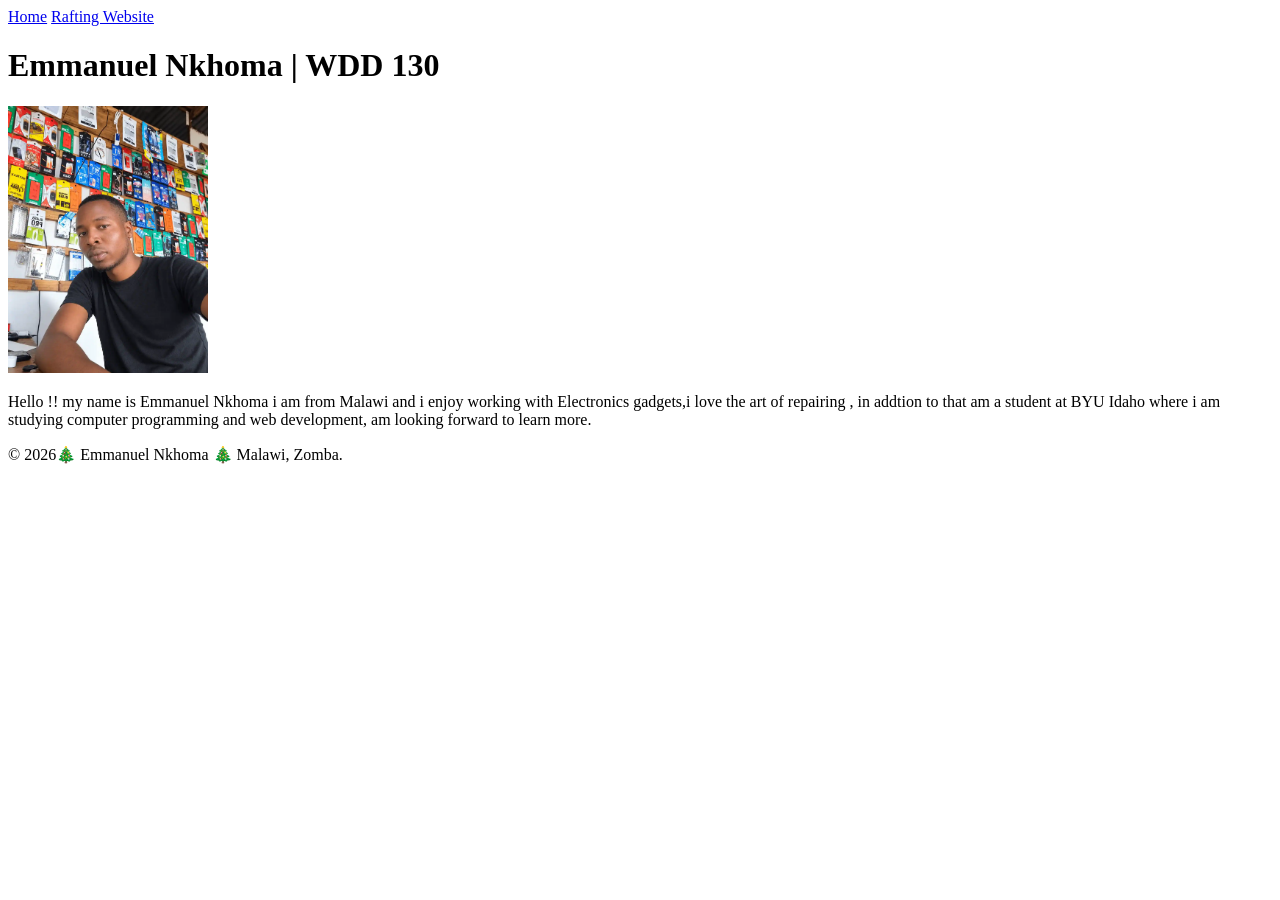
<file: Index.html>
<!DOCTYPE html>
<html lang="en">

<head>
    <meta charset="UTF-8">
    <meta name="viewport" content="width=device-width, initial-scale=1.0">
    <title>Emmanuel Nkhoma | WDD 130 </title>

</head>

<body>
    <header>
        <nav>
            <a href="#">Home</a>
            <a href="wwr/">Rafting Website</a>
        </nav>

    </header>

    <h1>Emmanuel Nkhoma | WDD 130</h1>


    <main>


        <img src="images/profile.webp" alt="Emmanuel Nkhoma Profile Picture" width="200">
        <p>Hello
            !! my name is Emmanuel Nkhoma i am from Malawi and i enjoy working with Electronics
            gadgets,i love the art of repairing , in addtion to that am a student at BYU Idaho
            where i am studying computer programming and web development, am looking forward to
            learn more.</p>
    </main>
    <footer>
        <p> © 2026🎄 Emmanuel Nkhoma 🎄 Malawi, Zomba. </p>
    </footer>
</body>

</html>
</file>
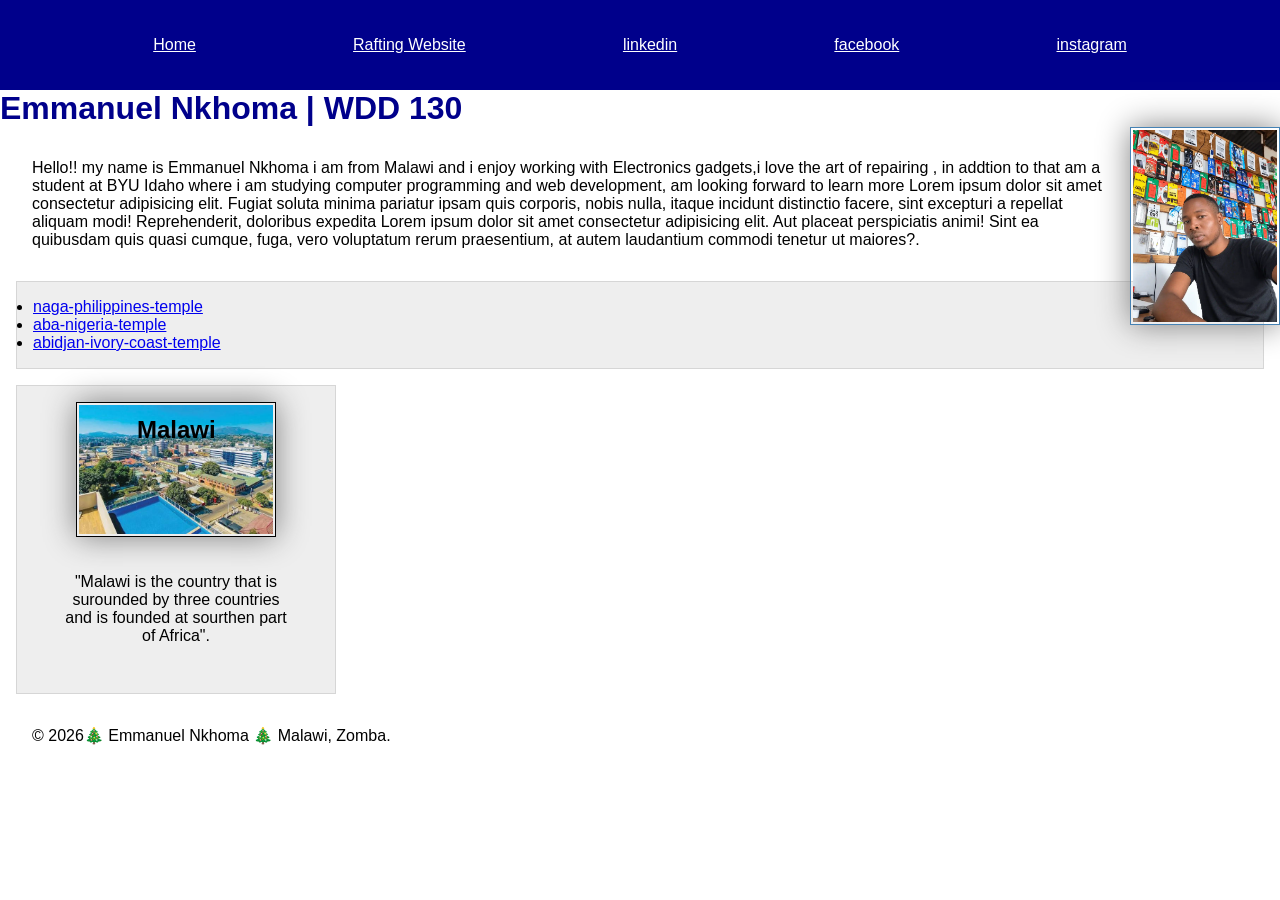
<file: index.html>
<!--updated on 11/11/2026-->
<!DOCTYPE html>
<html lang="en">

<head>
    <meta charset="UTF-8">
    <meta name="viewport" content="width=device-width, initial-scale=1.0">
    <title>Emmanuel Nkhoma | WDD 130 </title>
    <meta name="description"
      content="I am Emmanuel Nkhoma from Malawi and am a student at BYU this page is describing whom i am ">
    <meta name="author" content="Emmanuel Nkhoma">

    <link rel="stylesheet" href="styles/styles.css">
</head>


<body>
    <header>
        <nav>
            <a href="#">Home</a>
            <a href="wwr/">Rafting Website</a>
            <a href="https://linkedin.com">linkedin</a>
            <a href="https://facebook.com">facebook</a>
            <a href="https://instagram">instagram</a>
        </nav>
    </header>
    <main>
        <h1>Emmanuel Nkhoma | WDD 130</h1>
        <img src="images/profile.webp" alt="Emmanuel Nkhoma Profile Picture" width="200">
        <p>Hello!! my name is Emmanuel Nkhoma i am from Malawi and i enjoy working with Electronics
            gadgets,i love the art of repairing , in addtion to that am a student at BYU Idaho
            where i am studying computer programming and web development, am looking forward to
            learn more Lorem ipsum dolor sit amet consectetur adipisicing elit. Fugiat soluta minima
            pariatur ipsam quis corporis, nobis nulla, itaque incidunt distinctio facere, sint
            excepturi a repellat aliquam modi! Reprehenderit, doloribus expedita Lorem ipsum dolor
            sit amet consectetur adipisicing elit. Aut placeat perspiciatis animi! Sint ea quibusdam
            quis quasi cumque, fuga, vero voluptatum rerum praesentium, at autem laudantium commodi
            tenetur ut maiores?.</p>
        <ul class="box indent">
            <li><a href="https://churchofjesuschristtemples.org/naga-philippines-temple/photographs/"
                  target="_blank">naga-philippines-temple</a></li>
            <li><a href="https://churchofjesuschristtemples.org/aba-nigeria-temple/photographs/"
                  target="blank">aba-nigeria-temple</a></li>
            <li><a href="https://churchofjesuschristtemples.org/abidjan-ivory-coast-temple/"
                  target="_blank">abidjan-ivory-coast-temple</a></li>
        </ul>
    </main>
    <aside class="box">
        <h2>Malawi</h2>
        <img src="images/malawi.jpg" alt="Malawi landscape">
        <p>"Malawi is the country that is surounded by three countries and is founded at sourthen
            part of Africa". </p>
    </aside>
    <footer>
        <p> © 2026🎄 Emmanuel Nkhoma 🎄 Malawi, Zomba. </p>
    </footer>
</body>

</html>
</file>
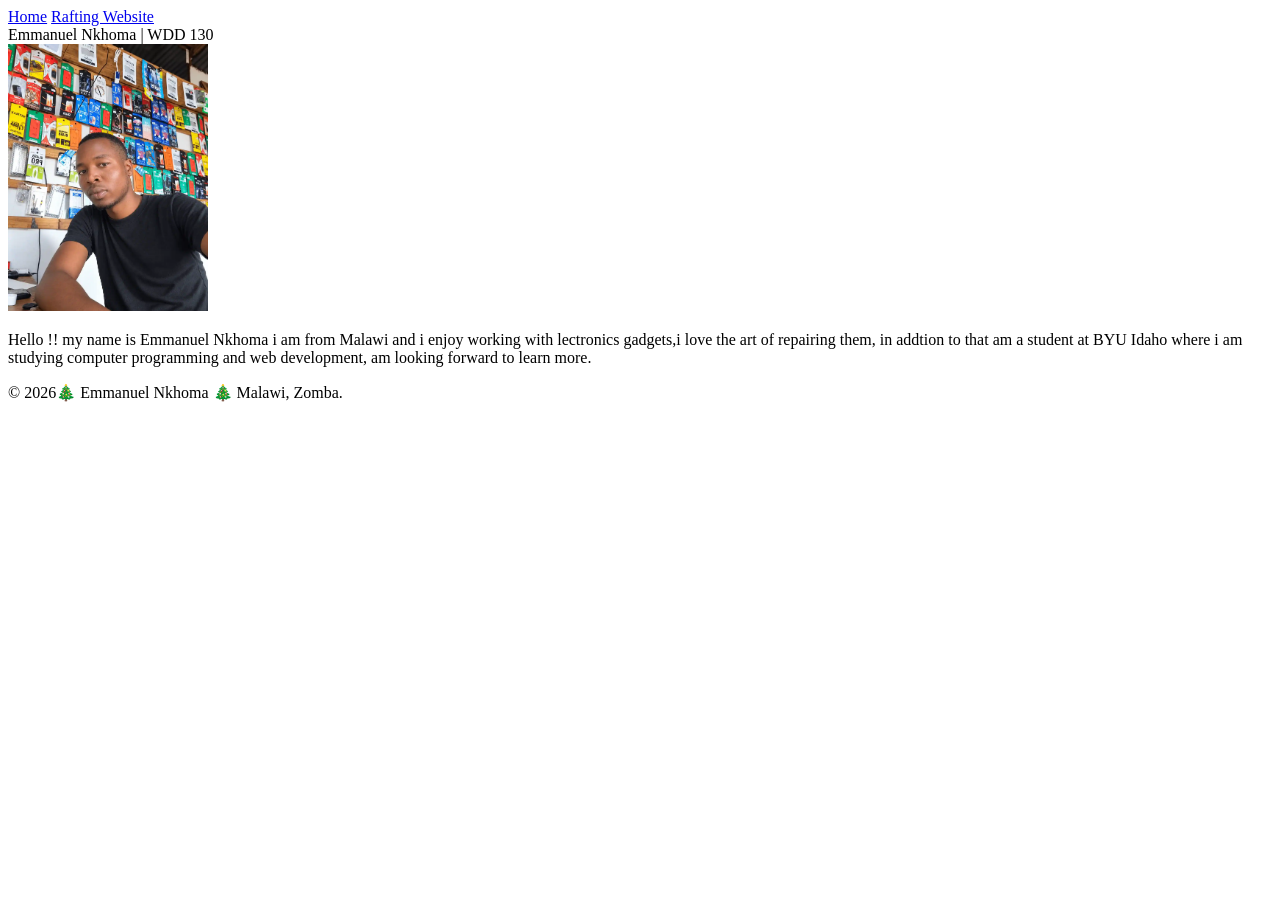
<file: Home_page.html>
<!DOCTYPE html>
<html lang="en">

<head>
    <meta charset="UTF-8">
    <meta name="viewport" content="width=device-width, initial-scale=1.0">
    <title>Emmanuel Nkhoma | WDD 130 </title>

</head>

<body>
    <header>
        <nav>
            <a href="#">Home</a>
            <a href="wwr/">Rafting Website</a>
        </nav>

    </header>

    <h>Emmanuel Nkhoma | WDD 130</h>


    <main>


        <img src="images/profile.webp" alt="Hello my name is Emmanuel Nkhoma" width="200">
        <p>Hello
            !! my name is Emmanuel Nkhoma i am from Malawi and i enjoy working with lectronics
            gadgets,i love the art of repairing them, in addtion to that am a student at BYU Idaho
            where i am studying computer programming and web development, am looking forward to
            learn more.</p>
    </main>
    <footer>
        <p>© 2026🎄 Emmanuel Nkhoma 🎄 Malawi, Zomba. </p>
    </footer>
</body>

</html>
</file>
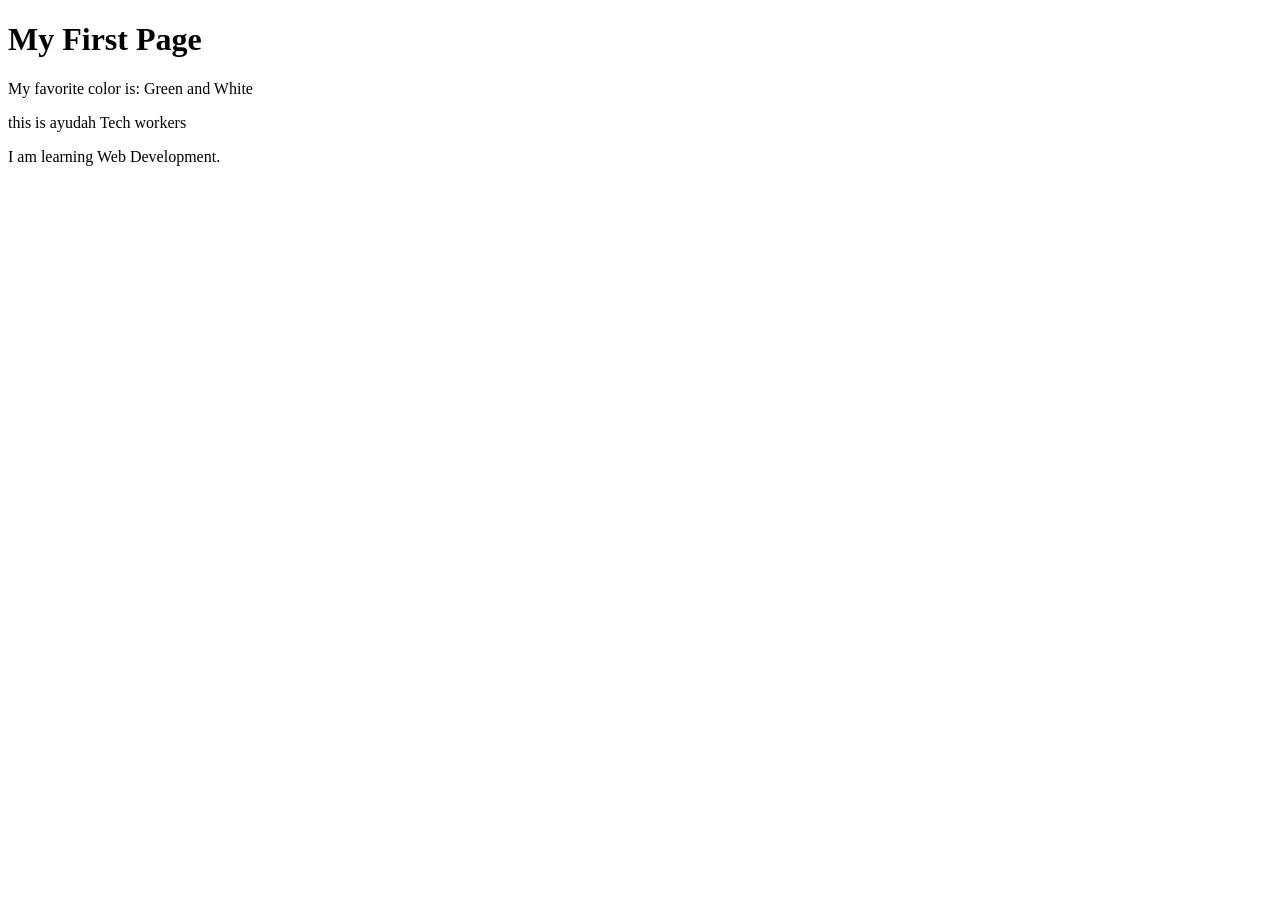
<file: week01/first-page.html>
<!DOCTYPE html>
<html lang="en">

<head>
    <meta charset="UTF-8">
    <meta name="viewport" content="width=device-width, initial-scale=1.0">
    <title>my first page</title>
</head>

<body>
    <h1>My First Page</h1>
    <p>My favorite color is: Green and White </p>

    <p>this is ayudah Tech workers</p>


    <p>I am learning Web Development.</p>
</body>

</html>
</file>
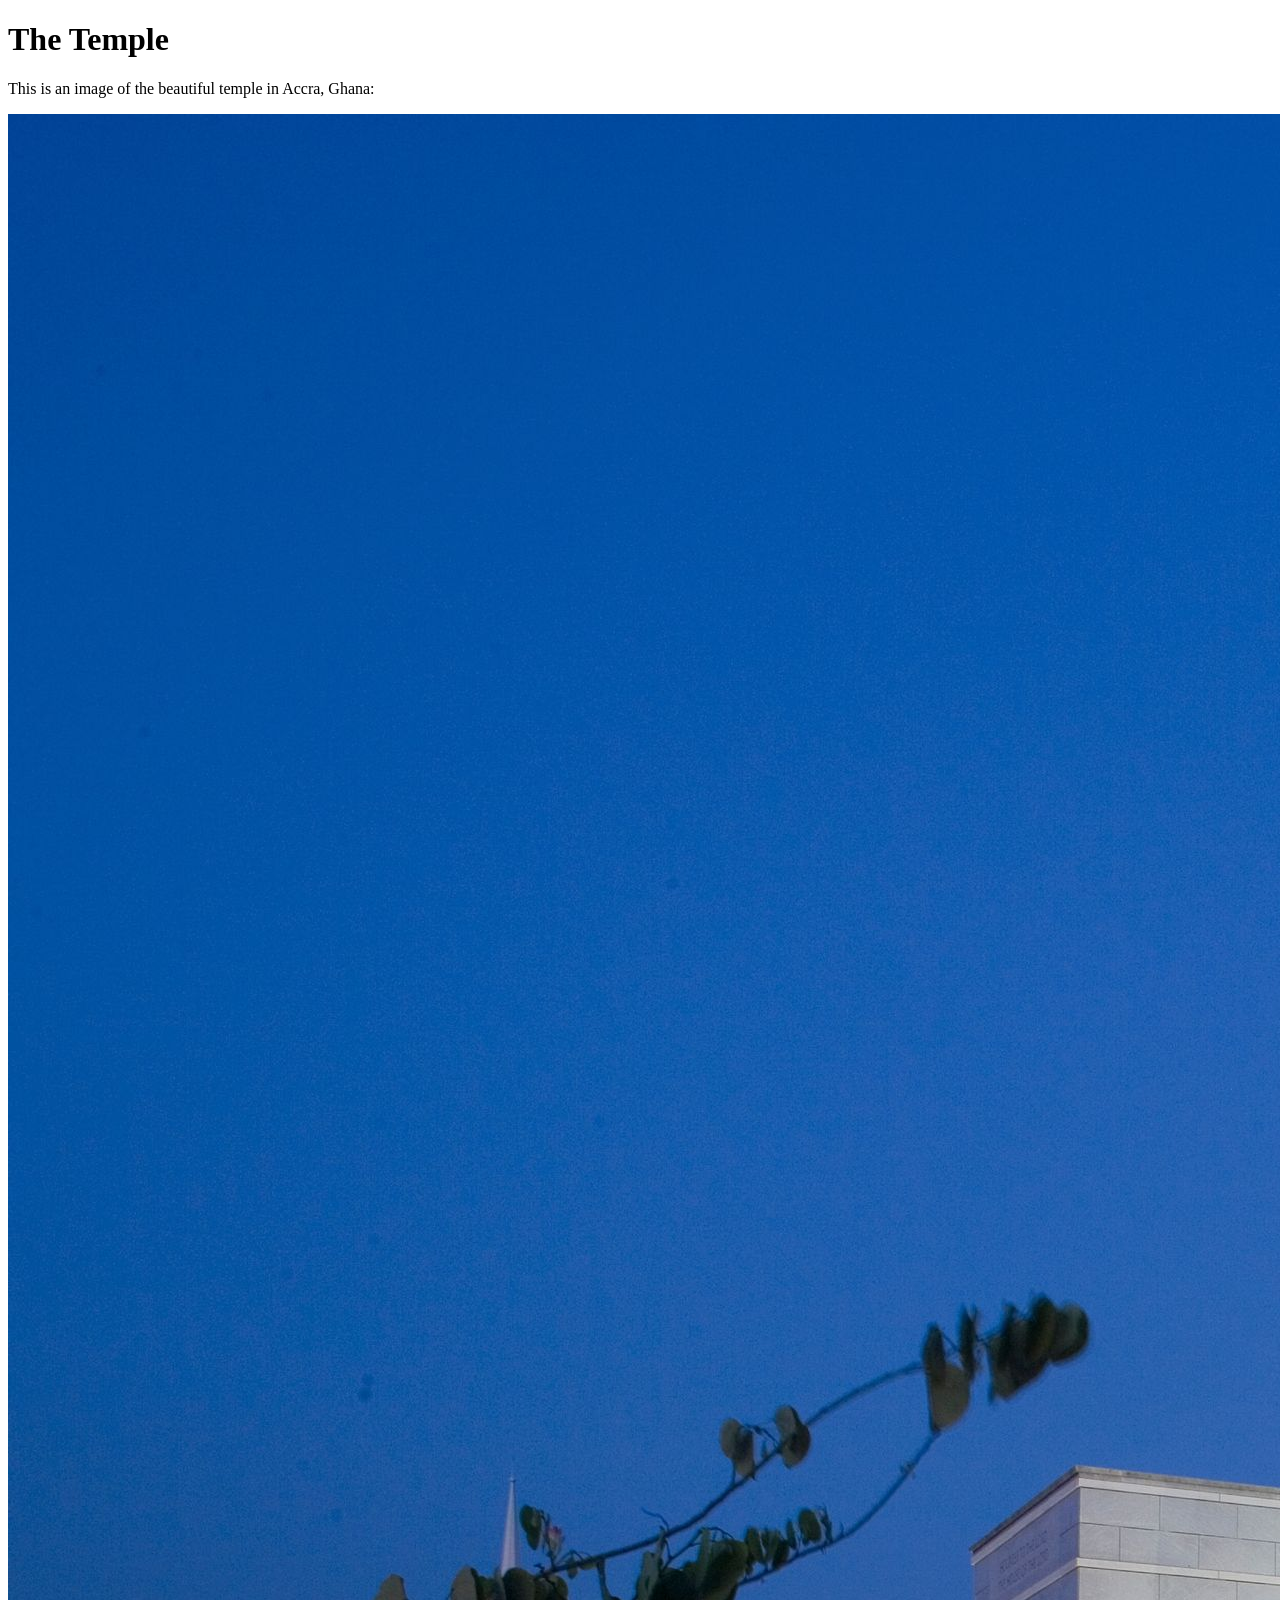
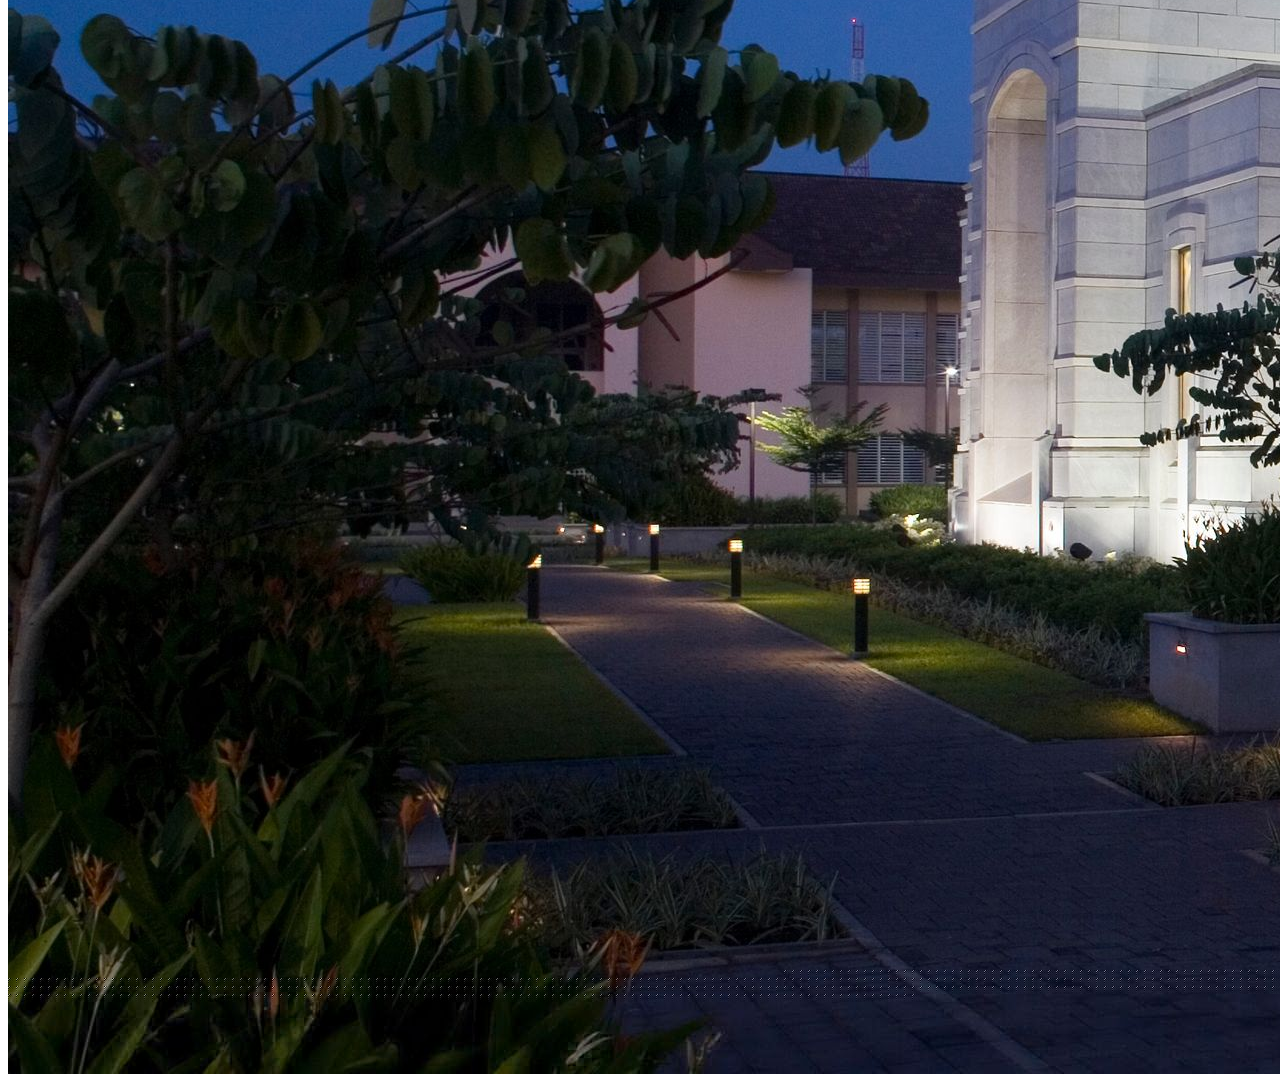
<file: week01/images.html>
<!DOCTYPE html>
<html lang="en">
<head>
    <meta charset="UTF-8">
    <meta name="viewport" content="width=device-width, initial-scale=1.0">
    <title>Temple Image</title>
</head>
<body>
    <h1>The Temple</h1>
    <p>This is an image of the beautiful temple in Accra, Ghana:</p>
    <img src="images/temple-large.jpeg" alt="The Accra Ghana Temple">
    
</body>
</html>
</file>
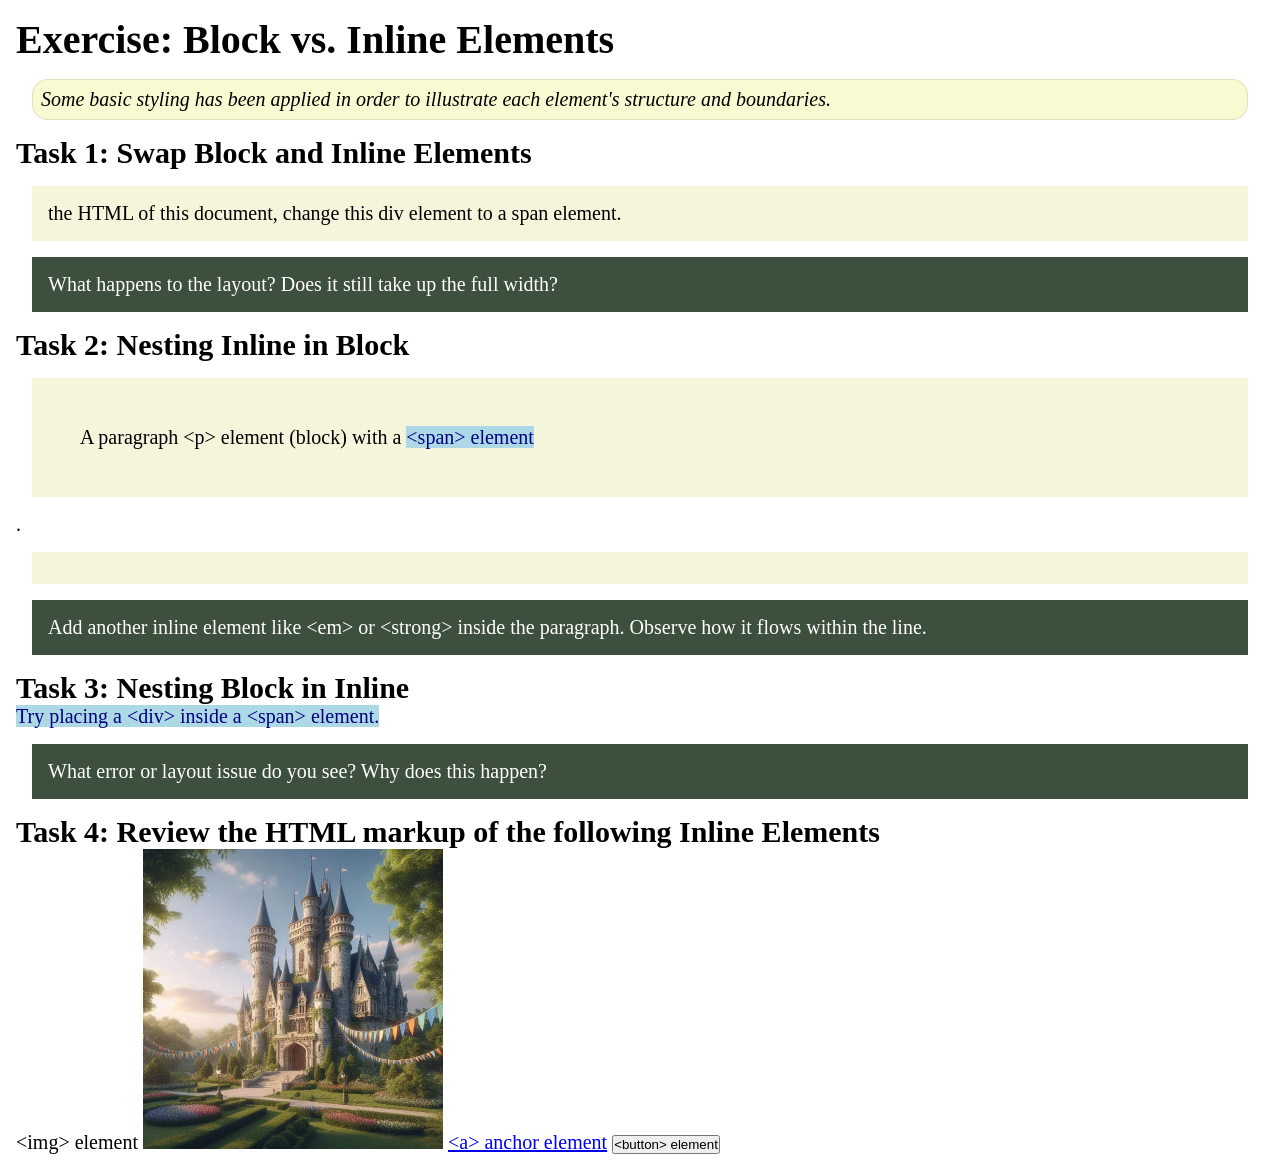
<file: week02/block-vs-inline.html>
<!DOCTYPE html>
<html lang="en">

<head>
    <meta charset="UTF-8">
    <meta name="viewport" content="width=device-width, initial-scale=1.0">
    <title>Exercise: Block vs. Inline Elements</title>
    <link rel="stylesheet" href="styles/block-vs-inline.css">
</head>

<body>
    <main>
        <h1>Exercise: Block vs. Inline Elements</h1>
        <p class="note">Some basic styling has been applied in order to illustrate each element's
            structure and boundaries.</p>

        <h2>Task 1: Swap Block and Inline Elements</h2>
        <div>the HTML of this document, change this div element to a span element.</div>

        <p class="question">What happens to the layout? Does it still take up the full width?
        </p>

        <h2>Task 2: Nesting Inline in Block</h2>
        <div>
            <p>A paragraph &lt;p&gt; element (block) with a <span>&lt;span&gt; element
        </div>.</p>
        <p class="question">Add another inline element like &lt;em&gt; or &lt;strong&gt; inside the
            paragraph. Observe how it flows within the line.</p>

        <h2>Task 3: Nesting Block in Inline</h2>
        <span>Try placing a &lt;div&gt; inside a &lt;span&gt; element.</span>
        <p class="question">What error or layout issue do you see? Why does this happen?</p>

        <h2>Task 4: Review the HTML markup of the following Inline Elements</h2>
        &lt;img&gt; element
        <img src="images/castle.webp" alt="placeholder image (images are inline)" width="300"
          height="300">
        <a href="https://churchofjesuschrist.org">&lt;a&gt; anchor element</a>
        <button type="button">&lt;button&gt; element</button>
    </main>
</body>

</html>
</file>
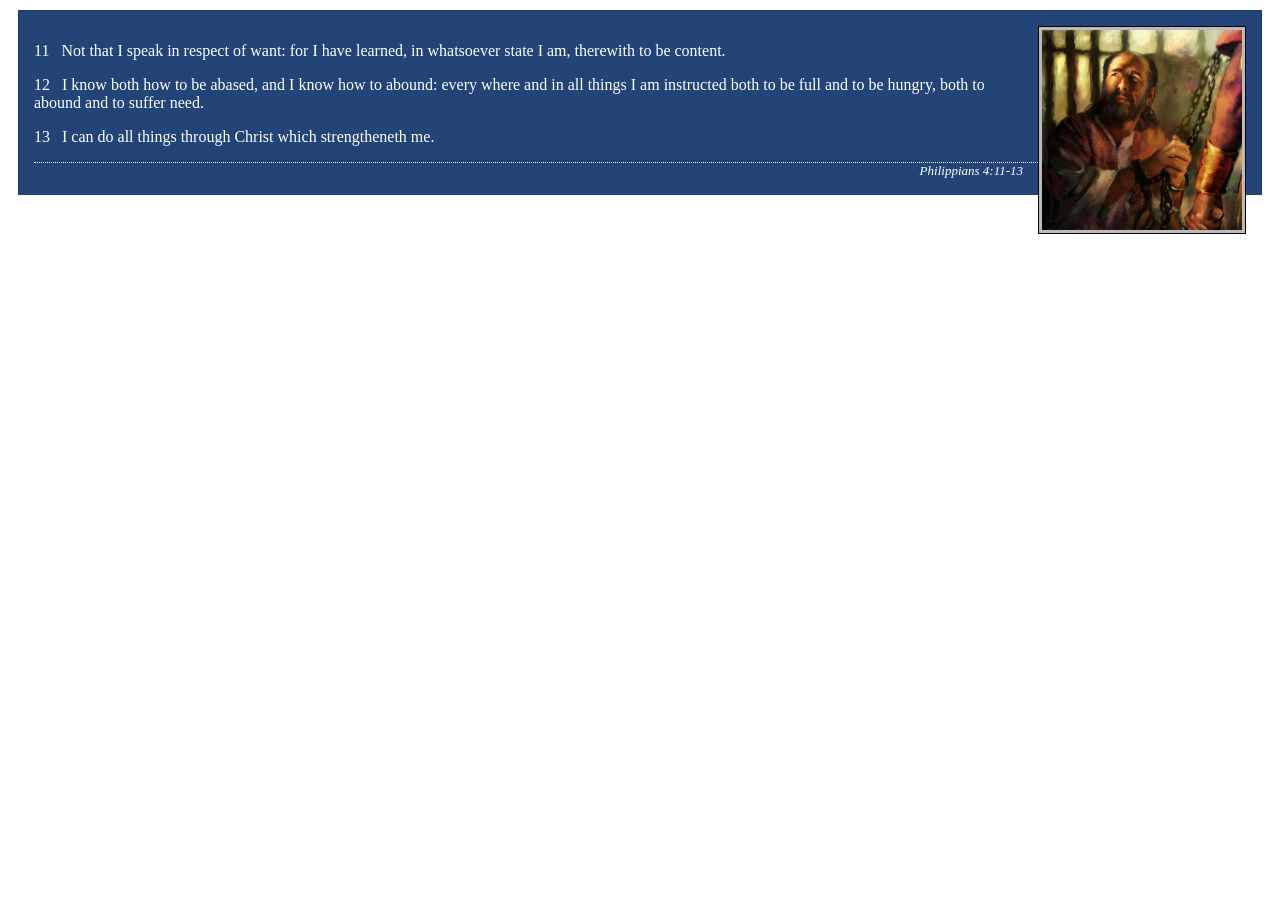
<file: week02/box-model.html>
<!DOCTYPE html>
<html lang="en">

<head>
    <link rel="stylesheet" href="styles/box-model.css">
    <meta charset="UTF-8">
    <meta name="viewport" content="width=device-width, initial-scale=1.0">
    <title>Box Model Activity</title>
</head>

<body>
    <main>
        <div class="callout">
            <img src="images/apostle-paul-imprisoned.webp"
              alt="Paul the Apostle - Imprisoned in Rome" width="200" height="200">
            <blockquote>
                <p>11 &nbsp; Not that I speak in respect of want: for I have learned, in whatsoever
                    state I am, therewith to be content.</p>
                <p>12 &nbsp; I know both how to be abased, and I know how to abound: every where and
                    in all things I am instructed both to be full and to be hungry, both to abound
                    and to suffer need.</p>
                <p>13 &nbsp; I can do all things through Christ which strengtheneth me.</p>
            </blockquote>
            <cite>Philippians 4:11-13</cite>
        </div>
    </main>
</body>

</html>
</file>
<file: styles/styles.css>
* {
    margin: 0;
    padding: 0;
    box-sizing: border-box;
}

body {
    font-size: 16px;
    font-family: Roboto, Arial, sans-serif;
}

nav {
    background-color: darkblue;
    padding: 1rem;
    display: flex;
    justify-content: space-evenly;
    align-items: center;
}

nav a {
    color: white;
    display: block;
    padding: 20px;
}

h1 {
    color: darkblue;
}

img {
    width: 150px;
    height: auto;
    border: 1px solid black;
    padding: 2px;
    box-shadow: 0 0 30px gray;
}

p {
    padding: 0px;
}

/*main {
    max-width: 840px;
}*/

aside {
    width: 20em;
    text-align: center;
    position: relative;
}

aside img {
    width: 200px;
    height: auto;
}

aside h2 {
    position: absolute;
    top: 30px;
    left: 120px
}

main img {
    width: 150px;
    height: auto;
    border: 1px solid steelblue;
    padding: 2px;
    box-shadow: 0 0 30px gray;
    float: right;
    margin: 0 0 1rem 1rem;
}

p {
    margin: 2rem;
    padding: 0;
}

/*footer {
    margin-top: 15px;
    border-top: 1px solid #000;
    text-align: center;
}*/

/* class selector */
.box {
    margin: 1rem;
    border: 1px solid rgb(0, 0, 0, 0.1);
    padding: 1rem;
    background-color: #eee;
    color: #000;
}

.indent {
    padding-left: 1rem;
}
</file>
<file: week02/styles/block-vs-inline.css>
* {
    margin: 0;
    padding: 0;
}

body {
    font-size: 20px;
    margin: 1rem;
}

p,
div {
    background-color: beige;
    margin: 1rem;
    padding: 1rem;
}

span {
    color: navy;
    background-color: lightblue;
}

code {
    margin: 0;
    padding: 0;
    color: green;
    font-size: 1.2rem;
}

.note {
    font-style: italic;
    background-color: lightgoldenrodyellow;
    border-radius: 1rem;
    border: 1px solid rgb(0 0 0 / 10%);
    margin: 1rem;
    padding: .5rem;
}

.question {
    background-color: #3d503d;
    color: #fff;
}
</file>
<file: week02/styles/box-model.css>
.callout {
    max-width: 400;
    margin: 10px;
    border: 1px solid rgb(0 0 0 / 0.1);
    padding: 15px;
    background-color: #247;
    color: #fff;
}

.callout img {
    float: right;
    margin: 0 0 10px 15px;
    border: 1px solid #000;
    padding: 3px;
    background-color: #bbb;
    width: 15px 0px;
    height: auto;
}

blockquote {
    margin: 0;
}

cite {
    display: block;
    border-top: 1px dotted #fff;
    text-align: right;
    font-size: small;
}
</file>
